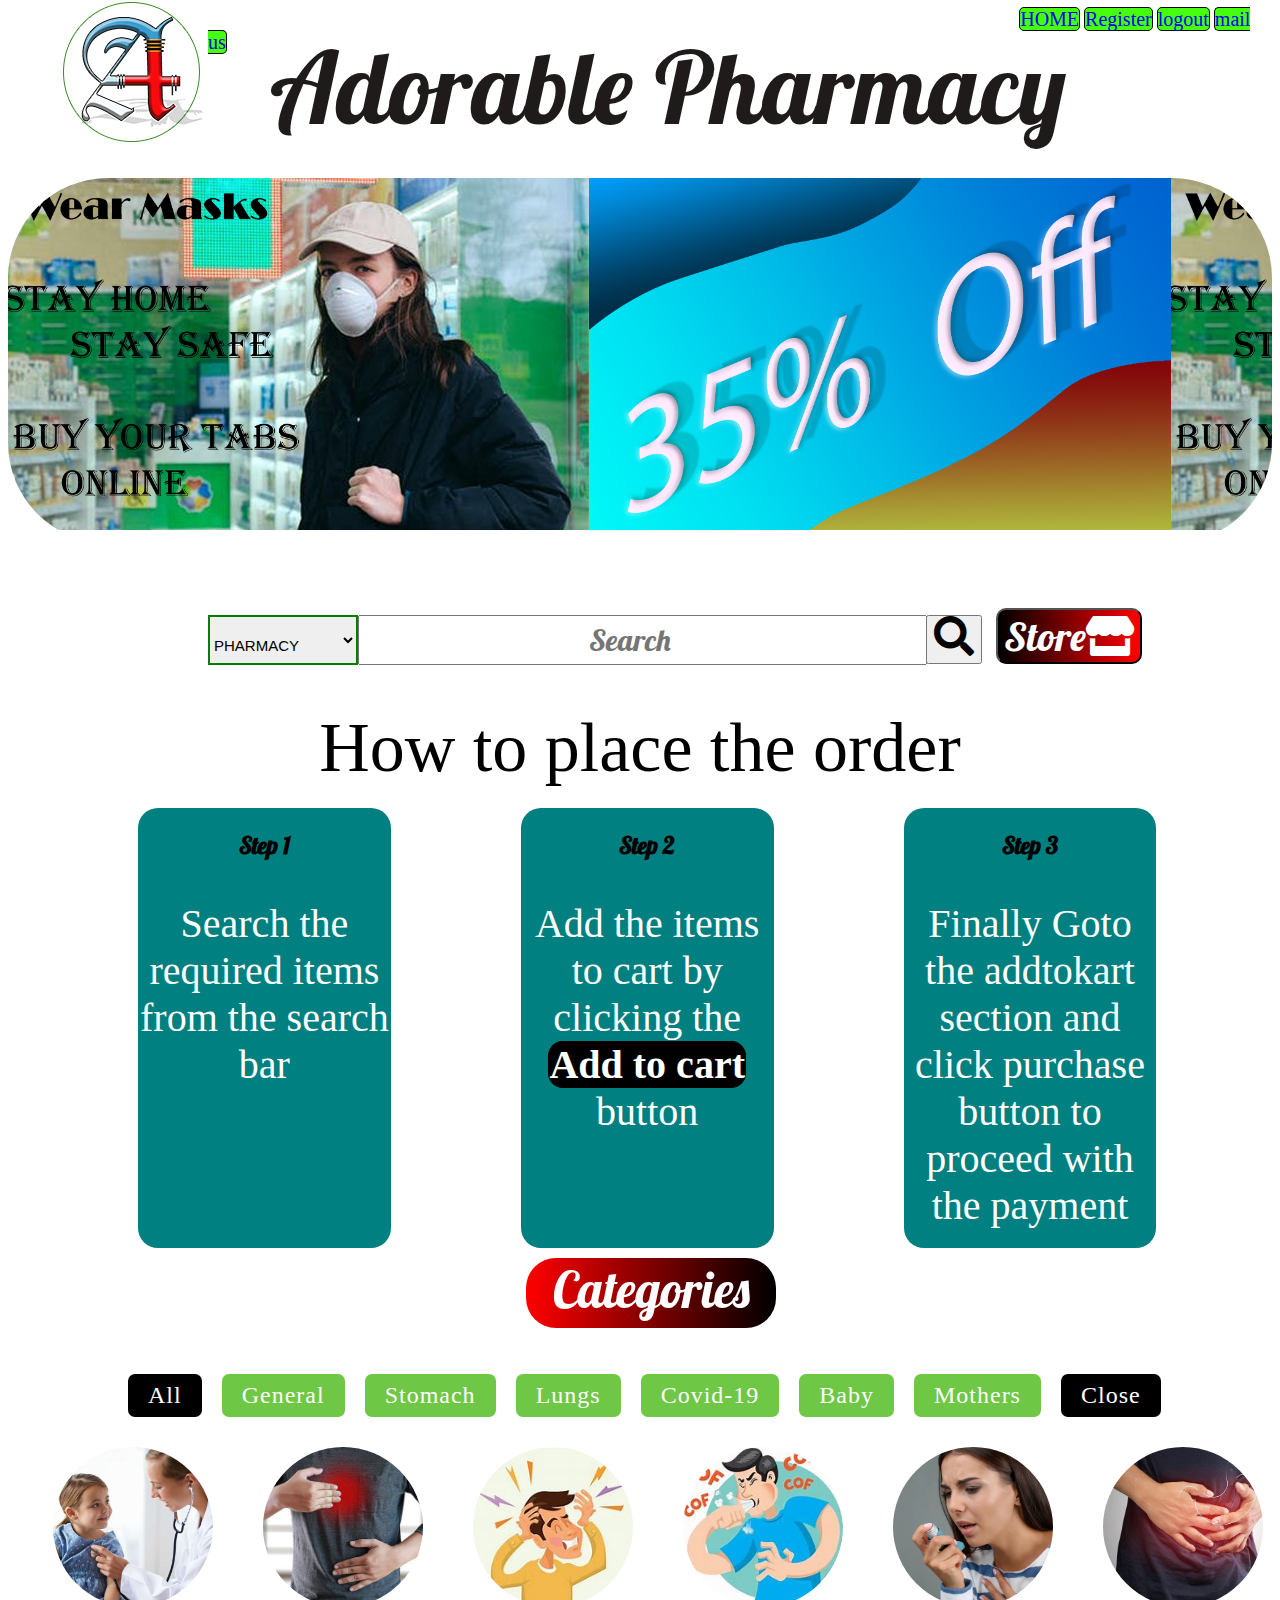
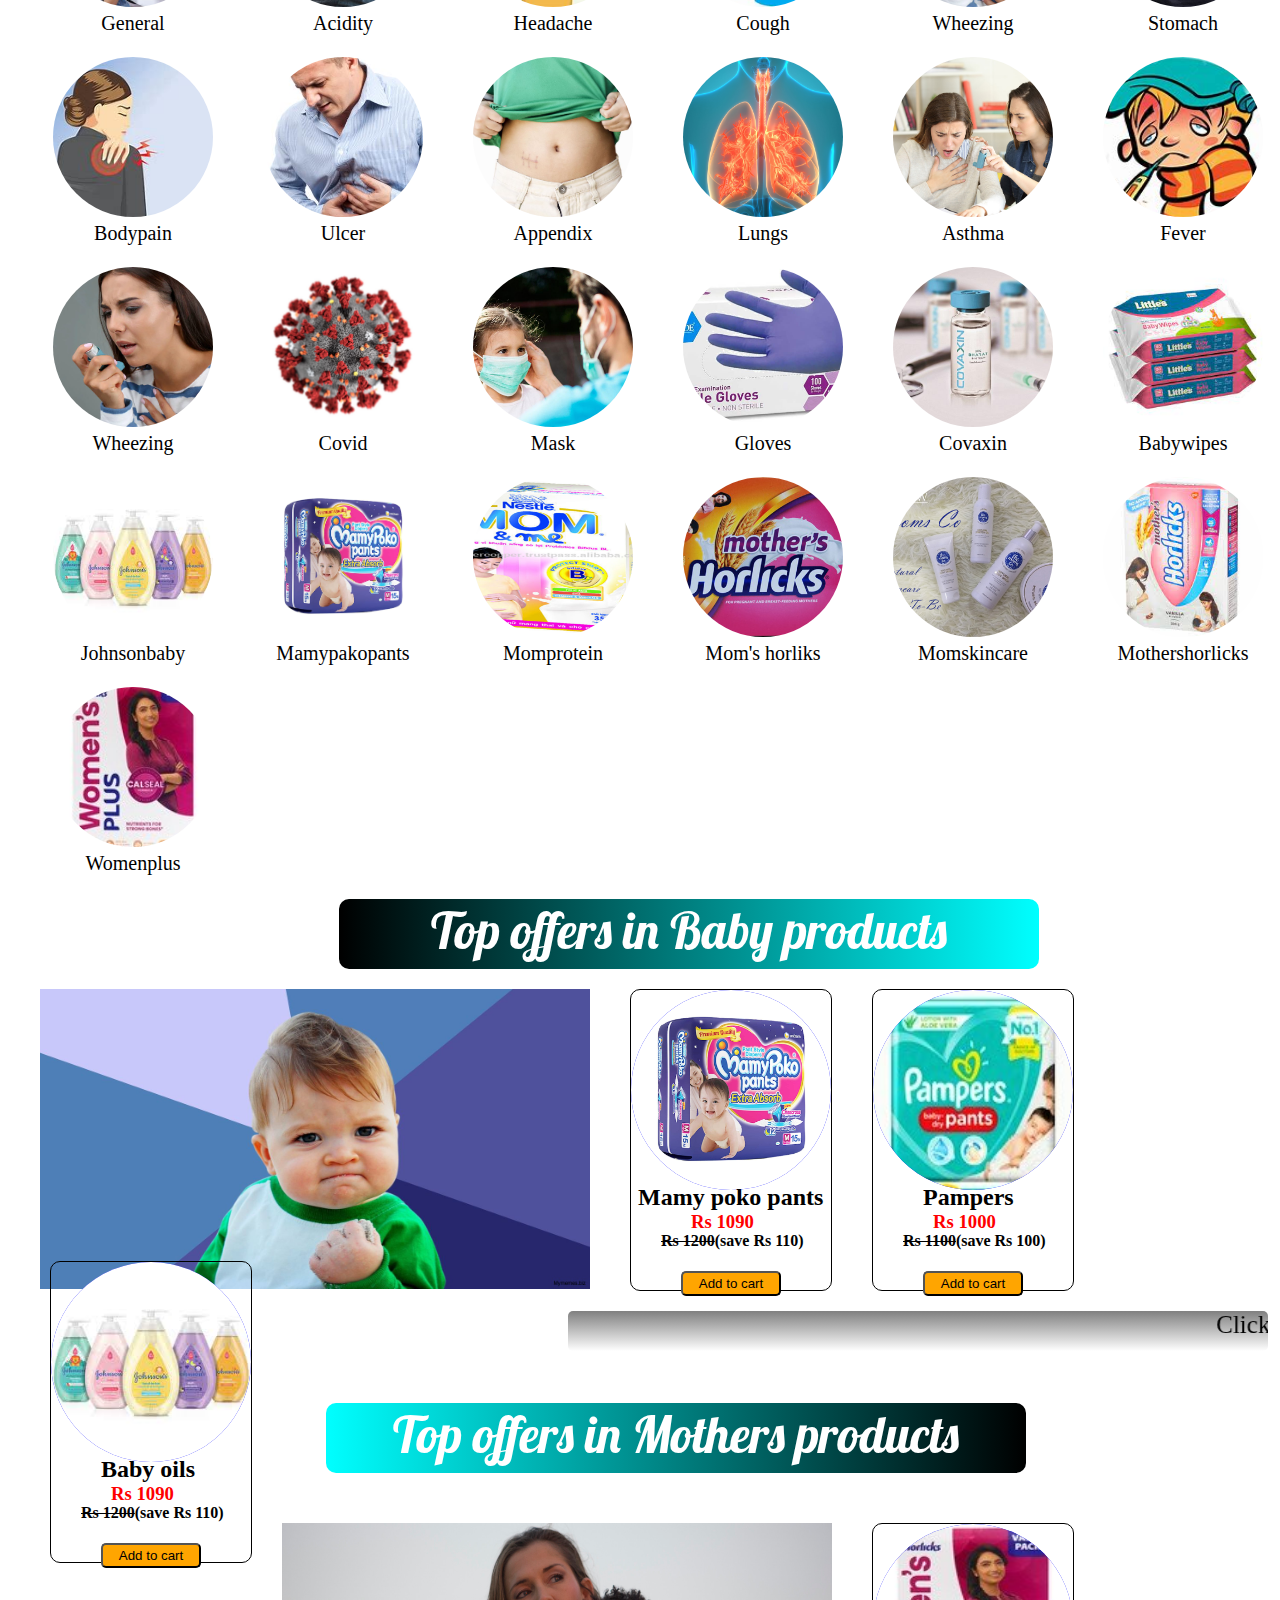
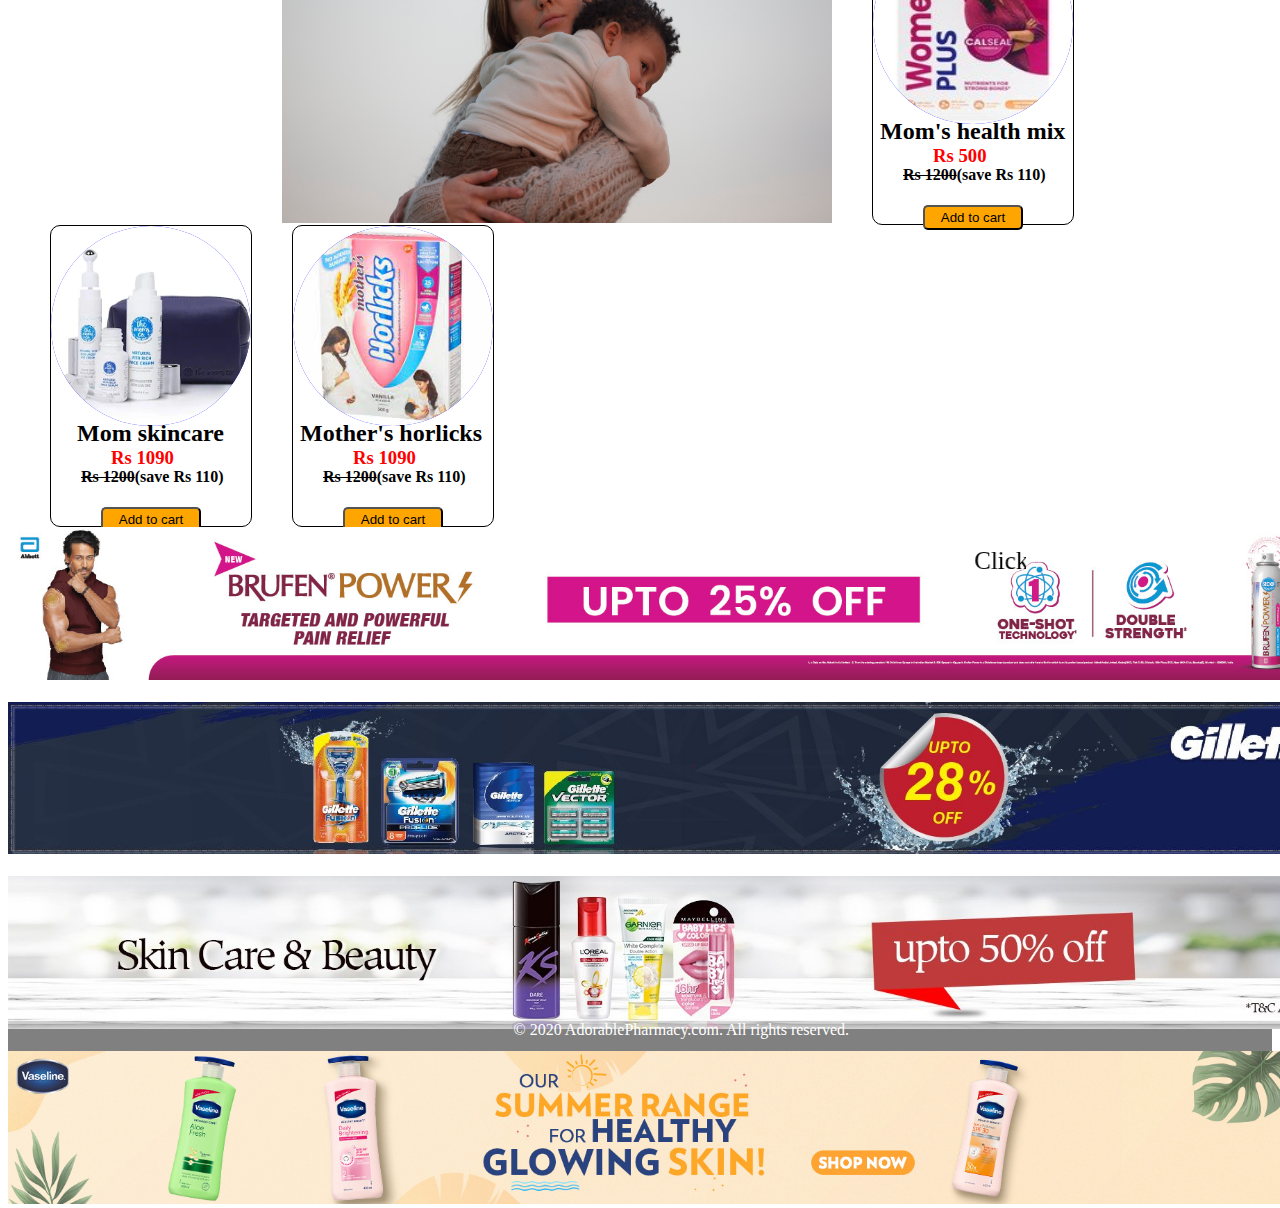
<file: index.html>
<!DOCTYPE html>
<html>
<head>
	<title>My website</title>
	<link rel="stylesheet" href="css/style.css">
  <link rel="stylesheet" href="https://cdnjs.cloudflare.com/ajax/libs/font-awesome/5.15.3/css/all.min.css">
	<link rel="preconnect" href="https://fonts.gstatic.com">
<link href="https://fonts.googleapis.com/css2?family=Lobster&display=swap" rel="stylesheet">
</head>
<body>

	<div class="container1">
    <a href="index.html"  id="a1" style="margin-left:80%;">HOME</a> 
    <a href="signup.html" id="a1" style="font-size: 20px;">Register</a> 
    <a href="logout.html" id="a1" style="font-size: 20px;">logout</a>
    <a href="mailto:jssn2niranjan@gmail.com?Subject=reservation" id="a1" style="font-size: 20px;">mail us</a>
    <div class="logo"><img src="images/Adorable Pharmacy.png"></div>
    <div class="header">
      <p>Adorable Pharmacy</p>
    </div>
  </div>
  <div class="banner">
   <div class="center_banner">
    <div id="slider">
      <figure>
        <img src="images/desk1.jpg">
        <img src="images/Untitled-1.jpg">
        <img src="images/desk1.jpg">
        <img src="images/Untitled-2.jpg">
        <img src="images/desk1.jpg">
      </figure>
    </div>
   </div>
  </div>
  

  <div class="container3">
  <label for="All Products"></label>
  <select name="All Products" id="All_Products">
    <option value="pharmacy">PHARMACY</option>
    <option value="general_store">GENERAL STORE</option>
    <option value="ALL PRODUCTS">ALL PRODUCTS</option>
  </select>
    <input type="search" id="search" placeholder="Search" style="text-align: center;font-family: 'Lobster', cursive;font: bold;"> 
    <button style="padding-bottom:6px;margin-left:-5px;"><i class="fa fa-search" aria-hidden="true" style="font-size:40px;margin-top:-2px;"></i></button>
    <a href="store.php"><button style="background:linear-gradient(to left,red,black);color:white;border-radius:10px;margin-left:10px;cursor: pointer;font-size:40px;font-family:'lobster',cursive;">Store<i class='fas fa-store'></i></button></a>
  </div>


  <div class="sbc">
    <p style="font-size:70px;">How to place the order</p>
    <div id="c1"> 
    <h3 style="color:black;font-family:'Lobster',cursive">Step 1</h3>
    <p>Search the required items from the search bar</p>
    </div>
    <div id="c2"> 
    <h3 style="color:black;font-family:'Lobster',cursive">Step 2</h3>
    <p>Add the items to cart by clicking the <strong style="border:1px solid black;border-radius:15px;background:black;color:white;">Add to cart</strong> button</p></div>
    <div id="c3"> 
    <h3 style="color:black;font-family:'Lobster',cursive">Step 3</h3>
    <p>Finally Goto the addtokart section and click purchase button to proceed with the payment</p>
    </div>
  </div>
  <div class="categories"><p>Categories</p></div>
  <div id="sec">
    <section>
      <ul>
        <li class="list active" id="all"data-filter="all">All</li>
        <li class="list active" data-filter="General">General</li>
        <li class="list active" data-filter="Stomach">Stomach</li>
        <li class="list active" data-filter="Lungs">Lungs</li>
        <li class="list active" data-filter="Covid">Covid-19</li>
        <li class="list active" data-filter="baby">Baby</li>
        <li class="list active" data-filter="mothers">Mothers</li>
        <li class="list active" id="close"data-filter="Diabetese">Close</li>
      </ul>
      <div class="products">
        <div class="itembox General"><a href="store.html#a1"><img src="images/general/general.jpg"></a><p id="category_p_name">General</p></div>
        <div class="itembox Stomach"><a href="store.html#a2"><img src="images/stomach/acidity.jpg"></a><p id="category_p_name">Acidity</p></div>
        <div class="itembox General"><a href="store.html#a1"><img src="images/general/headache.jpg"></a><p id="category_p_name">Headache</p></div>
        <div class="itembox General"><a href="store.html#a1"><img src="images/general/cough.jpg"></a><p id="category_p_name">Cough</p></div>
        <div class="itembox Lungs"><a href="store.html#a3"><img src="images/lungs/wheezing.jpg"></a><p id="category_p_name">Wheezing</p></div>
        <div class="itembox Stomach"><a href="store.html#a2"><img src="images/stomach/stomach.jpg"></a><p id="category_p_name">Stomach</p></div>
        <div class="itembox General"><a href="store.html#a1"><img src="images/general/bodypain.jpg"></a><p id="category_p_name">Bodypain</p></div>
        <div class="itembox Stomach"><a href="store.html#a2"><img src="images/stomach/ulcer.jpg"></a><p id="category_p_name">Ulcer</p></div>
        <div class="itembox Stomach"><a href="store.html#a2"><img src="images/stomach/appendix.jpg"></a><p id="category_p_name">Appendix</p></div>
        <div class="itembox Lungs"><a href="store.html#a3"><img src="images/lungs/lungs.jpg"></a><p id="category_p_name">Lungs</p></div>
        <div class="itembox Lungs"><a href="store.html#a3"><img src="images/lungs/Asthma.jpg"></a><p id="category_p_name">Asthma</p></div>
        <div class="itembox General"><a href="store.html#a1"><img src="images/general/fever.jpg"></a><p id="category_p_name">Fever</p></div>
        <div class="itembox Lungs"><a href="store.html#a3"><img src="images/lungs/wheezing.jpg"></a><p id="category_p_name">Wheezing</p></div>
        <div class="itembox Covid"><a href="store.html#a4"><img src="images/covid-19/covid.jpg"></a><p id="category_p_name">Covid</p></div>
        <div class="itembox Covid"><a href="store.html#a4"><img src="images/covid-19/mask.jpg"></a><p id="category_p_name">Mask</p></div>
        <div class="itembox Covid"><a href="store.html#a4"><img src="images/covid-19/gloves.jpg"></a><p id="category_p_name">Gloves</p></div>
        <div class="itembox Covid"><a href="store.html#a4"><img src="images/covid-19/covaxin.jpg"></a><p id="category_p_name">Covaxin</p></div>
        <div class="itembox baby"><a href="store.html#a5"><img src="images/baby/babywipes.jpg"></a><p id="category_p_name">Babywipes</p></div>
        <div class="itembox baby"><a href="store.html#a5"><img src="images/baby/johnsonbaby.jpg"></a><p id="category_p_name">Johnsonbaby</p></div>
        <div class="itembox baby"><a href="store.html#a5"><img src="images/baby/mamypakopants.jpeg"></a><p id="category_p_name">Mamypakopants</p></div>
        <div class="itembox mothers"><a href="store.html#a6"><img src="images/mothers/momprotein.jpg"></a><p id="category_p_name">Momprotein</p></div>
        <div class="itembox mothers"><a href="store.html#a6"><img src="images/mothers/mom's horliks.jpg"></a><p id="category_p_name">Mom's horliks</p></div>
        <div class="itembox mothers"><a href="store.html#a6"><img src="images/mothers/momskincare.jpg"></a><p id="category_p_name">Momskincare</p></div>
        <div class="itembox mothers"><a href="store.html#a6"><img src="images/mothers/mothershorlicks.jpg"></a><p id="category_p_name">Mothershorlicks</p></div>
        <div class="itembox mothers"><a href="store.html#a6"><img src="images/mothers/womenplus.jpg"></a><p id="category_p_name">Womenplus</p></div>
      </div>
    </section>
    <script src="https://code.jquery.com/jquery-3.6.0.js"
      integrity="sha256-H+K7U5CnXl1h5ywQfKtSj8PCmoN9aaq30gDh27Xc0jk=" crossorigin="anonymous"></script>

    <script type="text/javascript">
      $(document).ready(function () {
        $('.list').click(function () {
          const value = $(this).attr('data-filter');
          if (value == 'all') {
            $('.itembox').show('1000');
          }
          else {
            $('.itembox').not('.' + value).hide('1000');
            $('.itembox').filter('.' + value).show('1000');
          }
        })
        $('.list').click(function () {
          $(this).addclass('active').siblings().removeclass('active');
        })
      })

    </script>
  </div>
  <div id="aslider">
    <p style="font-family:'lobster',cursive;font-size:50px;margin-left:26%;text-align:center;
    margin-top:-10px; width: 700px;height: 70px;background:linear-gradient(to left,aqua,black);border-radius:10px;color:white;">Top offers in Baby products</p>
    <div id="content1"><img src="images/Baby-Meme-Yes-09.jpg" width="550px" height="300px"></div>
      <div class="box1">
      <div id="box1images" onclick='alert(" MAMY PAKO PANTS is the a diaper for baby which is so soft and the bestsellar,make yor baby feel happy")'><img src="images/mamypakopants.jpeg" width="200px" height="200px"></div>
      <h2 style="margin-top:-6px;margin-left:7px;" >Mamy poko pants</h2>
      <h3 style="margin-top:-20px;margin-left:60px;color:red;" > Rs 1090 </h3>
      <h4  style="margin-top:-20px;margin-left:30px;"><del>Rs 1200</del>(save Rs 110)</h4>
      <button style="width:100px;height:25px;margin-left:50px;border-radius:5px;background-color:orange">Add to cart</buttton>
      </div>
      <div class="box2">
      <div id="box2images"  onclick='alert(" MAMY PAKO PANTS is the a diaper for baby which is so soft and the bestsellar,make your baby feel happy")'><img src="images/pampers.jpg" width="200px" height="200px"></div>
      <h2 style="margin-top:-6px;margin-left:50px;" >Pampers</h2>
      <h3 style="margin-top:-20px;margin-left:60px;color:red;" > Rs 1000 </h3>
      <h4  style="margin-top:-20px;margin-left:30px;"><del>Rs 1100</del>(save Rs 100)</h4>
      <button style="width:100px;height:25px;margin-left:50px;border-radius:5px;background-color:orange">Add to cart</buttton>
      </div>
      <div class="box3">
      <div id="box3images"  onclick='alert(" MAMY PAKO PANTS is the a diaper for baby which is so soft and the bestsellar,make yor baby feel happy")'><img src="images/johnsonbaby.jpg" width="200px" height="200px"></div>
      <h2 style="margin-top:-6px;margin-left:50px;" >Baby oils</h2>
      <h3 style="margin-top:-20px;margin-left:60px;color:red;" > Rs 1090 </h3>
      <h4  style="margin-top:-20px;margin-left:30px;"><del>Rs 1200</del>(save Rs 110)</h4>
      <button style="width:100px;height:25px;margin-left:50px;border-radius:5px;background-color:orange">Add to cart</buttton>
      </div> 
      <marquee id="chfmo2">Click on the images, so you can read the description .</marquee>
  </div>

   <div id="bslider">
    <p style="font-family:'lobster',cursive;font-size:50px;margin-left:25%;text-align:center;margin-top:-10px;
    width: 700px;height: 70px;background:linear-gradient(to right,aqua,black);border-radius:10px;color:white;">Top offers in Mothers products</p>
    <div id="content2"><img src="images/mom.jpg" width="550px" height="300px" ></div>
      <div class="box4">
      <div id="box4images"  onclick='alert("India best health drink designed for women nutritional needs" )';><img src="images/womenplus.jpg" width="200px" height="200px"></div>
      <h2 style="margin-top:-6px;margin-left:7px;" >Mom's health mix</h2>
      <h3 style="margin-top:-20px;margin-left:60px;color:red;" > Rs 500 </h3>
      <h4  style="margin-top:-20px;margin-left:30px;"><del>Rs 1200</del>(save Rs 110)</h4>
      <button style="width:100px;height:25px;margin-left:50px;border-radius:5px;background-color:orange">Add to cart</buttton>
      </div>
      <div class="box5">
      <div id="box5images"  onclick='alert("India best health drink designed for women nutritional needs" )';><img src="images/momskincare.webp" width="200px" height="200px"></div>
      <h2 style="margin-top:-6px;margin-left:26px;" >Mom skincare</h2>
      <h3 style="margin-top:-20px;margin-left:60px;color:red;" > Rs 1090 </h3>
      <h4  style="margin-top:-20px;margin-left:30px;"><del>Rs 1200</del>(save Rs 110)</h4>
      <button style="width:100px;height:25px;margin-left:50px;border-radius:5px;background-color:orange">Add to cart</buttton>
      </div>
      <div class="box6" >
      <div id="box6images"  onclick='alert("India best health drink designed for women nutritional needs" )';><img src="images/mothershorlicks.jpg" width="200px" height="200px"></div>
      <h2 style="margin-top:-6px;margin-left:7px;" >Mother's horlicks</h2>
      <h3 style="margin-top:-20px;margin-left:60px;color:red;" > Rs 1090 </h3>
      <h4  style="margin-top:-20px;margin-left:30px;"><del>Rs 1200</del>(save Rs 110)</h4>
      <button style="width:100px;height:25px;margin-left:50px;border-radius:5px;background-color:orange">Add to cart</buttton>
      </div> 
      <marquee id="chfmo2">Click on the images, so you can read the description .</marquee>
  </div>

  <div class="ad1">
  <img src="images/banner1.jpg" width="1333px"><br><br>
  <img src="images/banner2.jpg" width="1333px"><br><br>
  <img src="images/banner3.jpg" width="1333px"><br><br>
  <img src="images/banner4.jpg" width="1333px">
  </div>
  <div class="footer">
    <p>© 2020 AdorablePharmacy.com. All rights reserved.</p>
    <ul>
      <li><a href="login signup.html">Bulk order</a></li>
      <li><a href="login signup.html">Delivary</a></li>
      <li><a href="login signup.html">Sitemap</a></li>
      <li><a href="login signup.html">Cancelation</a></li>
      <li><a href="login signup.html">privacy</a></li>
      <li><a href="login signup.html">Terms and condition</a></li>
    </ul>
  </div>
</body>
</html>
</file>
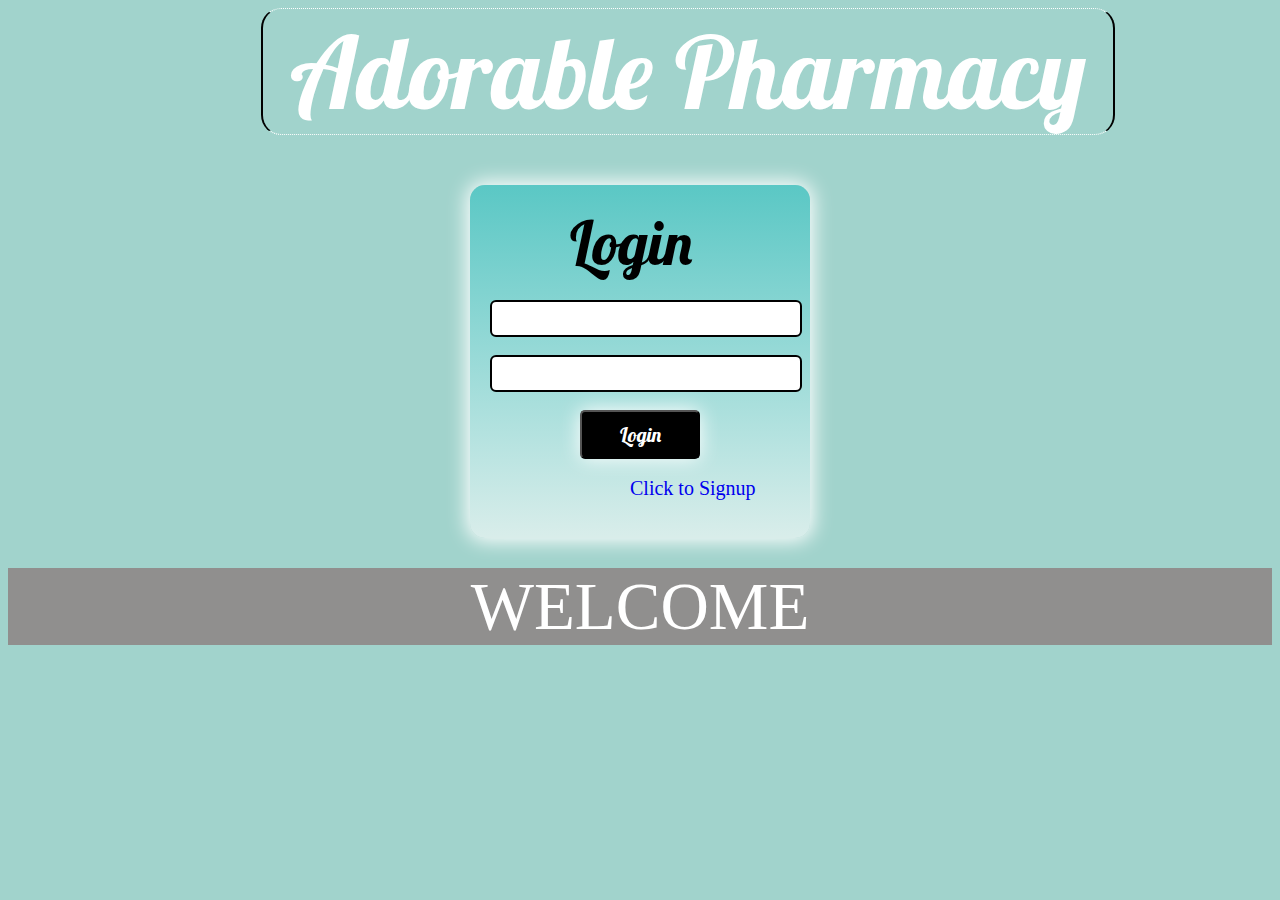
<file: login.html>
<!DOCTYPE html>
<html>
<head>
	<title>Login</title>
	<link rel="stylesheet" href="css/login.css">
	<link rel="preconnect" href="https://fonts.gstatic.com">
<link href="https://fonts.googleapis.com/css2?family=Lobster&display=swap" rel="stylesheet">
</head>
<body>
	
	<div id="header">Adorable Pharmacy</div>

	<div id="box">
		
		<form method="post">
			<div id="login" >Login</div>

			<input id="text" type="text" name="user_name"><br><br>
			<input id="text" type="password" name="password"><br><br>

			<input id="button" type="submit" value="Login"><br><br>

			<a href="signup.html">Click to Signup</a><br><br>
		</form>
	</div>
	<div id="footer">WELCOME</div>

</body>
</html>
</file>
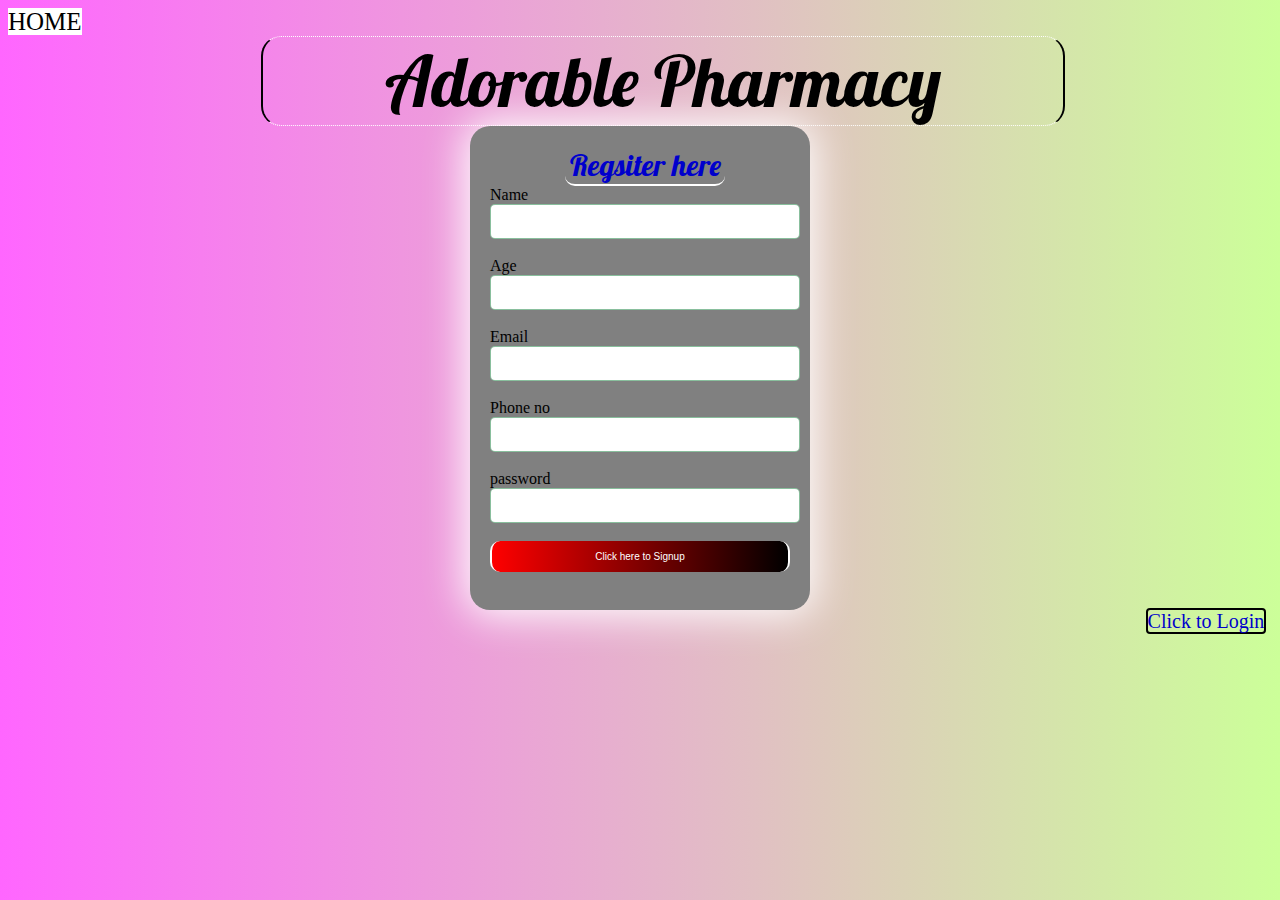
<file: signup.html>
<!DOCTYPE html>
<html>
<head>
	<title>Signup</title>
	<link rel="stylesheet" href="css/signup.css">
	<link href="https://fonts.googleapis.com/css2?family=Lobster&display=swap" rel="stylesheet">
	<link rel="preconnect" href="https://fonts.gstatic.com">
</head>
<body>
<a href="index.html" style="text-decoration:none;font-size:25px;background:white;color:black;">HOME</a>
<div id="header" >Adorable Pharmacy</div>
	<div id="box">
		<form method="post">
			<div id="rh">Regsiter here</div>
			Name<input id="text" type="text" name="user_name"><br><br>
			Age<input id="text" type="number" name="user_age"><br><br>
			Email<input id="text" type="email" name="user_email"><br><br>
			Phone no<input id="text" type="text" name="user_ph_no"><br><br>
			password<input id="text" type="password" name="password"><br><br>
		   <input id="button" type="submit" value="Click here to Signup"><br><br>
		</form>
	</div>
	<a href="login.html" style="text-decoration:none;color:#0000cc;font-size:20px;margin-left:90%;border:2px solid black;border-radius:4px;">Click to Login</a><br><br>
</body>
</html>
</file>
<file: css/style.css>
.container1{
    width: 100%;
    height: 200px;
}#a1{
    text-decoration:none;
    font-size: 20px;
    border:1px solid black;
    border-radius: 5px;background-color:rgb(70, 255, 14);
}#a1:visited{
    color:black;
}#a1:hover{
    color:white;
}
.logo{
    width: 200px;
    height: 200px;
    margin-top: -70px;
    float:left;
}
.logo img{
    margin-top: 40px;
    margin-left: 30px;
}
.header{
    width: 740px;
    height: 100px;
    margin-left: 250px;
}    
.header p{
    color:rgb(32, 27, 27);
    font-size:100px;
    font-family: 'Lobster', cursive;
    margin-top: -30px;
    width: 820px;
    text-align: center;
}
.loginout {
    width: 200px;
    height: 40px;
    display:inline;
    font-family:serif;
    font-size: 25px;
    border-radius: 10px;
    margin-left: 85%;
    background-color: #00CC99;
    margin-bottom: -20px;
}
.loginout a{
    text-decoration: none;
    color:black;
}
.banner{
    width:100%;
    height:400px;
    margin-top: -30px;
}
.center_banner{
    float:left;
    height:355px;
    width:100%;
}
#slider{
    overflow: hidden;
    border-radius: 100px;
}
#slider figure{
    position:relative;
    width: 230%;
    height: 365px;
    margin: 0;
    left: 0;
    animation:70s slider infinite;
}
#slider figure img{
    width: 20%;
    float: right;    
}
@keyframes slider
{
    0%{
        left:0;
    }
    20%{
        left:-100%;
    }
    40%{
        left:-200%;
    }
    60%{
        left:-100%;
    }
    80%{
        left:-300%;
    }
    100%{
        left:0%;
    }
}

.container3{
    width: 100%;
    height: 50px;
    margin-top: 30px;
    
}
#All_Products{
    width:150px;
    height: 50px;
    margin-left:200px;
    font-size: 15px;
    padding-top:12px; 
    border:solid 2px green;
}
#search{
    width: 45%;
    height: 50px;
    color: black;
    font-size: 30px;
    margin-left:-4px;
}

.sbc{
    width: 100%;
    height: 500px; 
    margin-top:-20px;
    
}

.sbc p{
font-size: 40px;
font-family: Cambria, Cochin, Georgia, Times, 'Times New Roman', serif;
text-align: center;
}

#c1,#c2,#c3{
    width: 20%;
    height: 440px;
    background-color: teal;
    border-radius: 20px;
    margin-left:130px;
    margin-top:-50px;
    text-align: center;
    font-size: 20px;
    color: white;
    float: left;
}

.categories{
    width: 250px;
    height: 70px;
    background:linear-gradient(to right,red,black);
    margin-left:41%;
    text-align: center;
    border-radius: 30px;
}
.categories p{
    font-size:50px;
    font-family: 'Lobster', cursive;
    color:white;   
}
#sec{
    margin: 0;
    padding: 0;
    box-sizing:border-box;
    
    margin-top: -40px;
    
}
 section{
padding: 20px;
width:1280px;
margin: 40px auto;
}
 section ul{
display: flex;
margin-bottom: 10px;
margin-left:50px;
}
section ul li{
    list-style-type:none;
    background: #eee;
    padding:8px 20px;
    margin:10px;
    border-radius:7px;
    letter-spacing: 1px;
    cursor:pointer;
    font-size:24px;
}
section ul li.active{
    background-color: rgba(98, 194, 54, 0.924);
    color:white;
} 
#all{
    background-color: black;
    color:white;
}
section ul li:hover{
    background: rgb(64, 156, 192);
}
#close{
    background-color: black;
    color:white;
}
.products{
    display: flex;
    flex-wrap: wrap;
}
.products .itembox{
    position:relative;
    width: 200px;
    height: 200px;
    margin:5px; 
}
.products .itembox img{
    position: absolute;
    top:0;
    left:0;
    margin-top:5px;
    width: 80%;
    height: 80%;margin-left:20px;
    border-radius: 50%;
    object-fit: cover;
}.products .itembox:hover{
    background:linear-gradient(to left,aqua,green);
    border-radius:30px;
    transition:.1s;
}
#category_p_name{
    margin-top:85%;
    text-align:center;
    font-family:'Times New Roman';
    font-size:20px;
}

#aslider{
    height: 500px;
    width:100%;  
    border:2px solid white;
    margin-top: -40px;
}
#aslider:hover{
    background-color: rgb(194, 240, 224);
}

#content1{
    width:550px;
    height: 300px;
    margin-left: 30px;
    background-color: black;
    float:left;
    margin-top:-30px;
}
.box1 ,.box2 ,.box3{
    width:200px;
    height:300px;
    border:1px solid black;;
    border-radius: 10px;
    float: left;
    margin-left: 40px;
    margin-top:-30px;
}

 #box1images,#box2images,#box3images{
    width:200px;
    height:200px;
    background-color: blue;
    border-radius: 50%;
    object-fit:cover;
    overflow: hidden;
}
.box1:hover,.box2:hover,.box3:hover{
background:linear-gradient(to top right,violet,skyblue);
}
 #chfmo1{
    margin-left:25%;
    margin-top:20px;
    width:700px;
    height: 40px;
    background: linear-gradient(to bottom, gray, white);
    border-radius: 5px;
    font-size:25px;
    color:black;
    font-family:'Times New Roman', Times, serif;
}

#bslider{
    height:500px;
    width:100%;  
    border:2px solid white;
}
#bslider:hover{
    background-color: rgb(194, 240, 224);
}
#content2{
    width:550px;
    height: 300px;
    margin-left: 30px;
    background-color: black;
    float:left;
}
.box4 ,.box5 ,.box6{
    width:200px;
    height:300px;
    border-radius: 10px;
    border:1px solid black;
    float: left;
    margin-left: 40px;
} #box4images,#box5images,#box6images{
    width:200px;
    height:200px;
    background-color: blue;
    border-radius: 50%;
    overflow:hidden;
}.box4:hover,.box5:hover,.box6:hover{
    background:linear-gradient(to top left,violet,skyblue);
    }
#chfmo2{
    margin-left:25%;
    margin-top:20px;
    width:700px;
    height: 40px;
    background: linear-gradient(to bottom, gray, white);
    border-radius: 5px;
    font-size:25px;
    color:black;
    font-family:'Times New Roman', Times, serif;
}
.ad1{
    width:100%;
    height:680px;
}


.footer{
    width: 100%;
    height: 80px;
    background-color: grey;
    padding-top:10px;
}
.footer p{
    margin-left: 40%;
    color: white;
}
.footer ul li{
    float: left;
    display:inline;
    list-style-type:none; 
}
.footer ul li a{
    text-decoration: none;
    font-size:20px;
    font-family: 'lobster',cursive;
    color: white;
    margin-left:120px;
}
</file>
<file: css/login.css>
body{
    background:rgb(161, 211, 204);
}

#header{
    font-size:100px;
    font-family: 'Lobster', cursive;
    margin-left:20%;
    border-top:1px dotted white;
    border-left:2px solid black;
    border-right:2px solid black;
    border-bottom:1px dotted white;
    color:white;
    border-radius: 20px;
    width:850px;
    text-align:center;
}
#login
{
    color: white; 
    font-size:60px;
    margin-left:80px;
    color:black;
    font-family: 'Lobster', cursive;
    margin-bottom:20px;  
}
	#text{
 
		height: 25px;
		border-radius: 6px;
		padding: 4px;
		border:2px solid black;
		width: 100%;
 
	}
    
	#button{

		padding: 10px;
		width: 120px;
		color: white;
		background-color: black;
		border-radius:5px;
        margin-left:90px;
        font-family: 'Lobster', cursive;
        font-size:20px ;
        box-shadow: 0px 0px 20px 0px #fff;
    }#button:hover{
        background:linear-gradient(to right,aqua ,white 90%);
        color:black;
    }
     a{
        text-decoration: none;
        margin-left:140px;
        font-size:20px;
     }

	#box{
		background:linear-gradient(to bottom, rgba(44, 192, 192, 0.603) ,rgba(255, 255, 255, 0.596));
		margin: auto;
		width: 300px;
		padding: 20px;
        margin-top:50px;
        border-radius: 15px ;
      
        box-shadow: 0px 0px 20px 3px #fff;
	}
#footer{
    font-size:67px;
    text-align: center;
    margin-top:30px;
    background-color: rgba(141, 131, 131, 0.849);
    color:white;
}
</file>
<file: css/signup.css>
body{
		background: linear-gradient(to right, #ff66ff 0%, #ccff99 100%);
	}
    #header{
        font-size:70px;
        font-family: 'Lobster', cursive;
        margin-left:20%;
        border-top:1px dotted white;
        border-left:2px solid black;
        border-right:2px solid black;
        border-bottom:1px dotted white;
        color:black;
        border-radius: 20px;
        width:800px;
        text-align:center;
    }
	#text{
		height: 25px;
		border-radius: 5px;
		padding: 4px;
		border: solid thin rgba(59, 149, 93, 0.603);
		width: 100%;
	}#text:hover{
		box-shadow: 0px 2px 40px 2px rgb(47, 223, 223);
	}
	#button{
		padding: 10px;
		width: 100%;font-size: 10px;
		color: white;
		background-color: lightblue;
		border: none;
		border-radius:10px;
        border-left:2px solid white;
        border-right:2px solid white;
		background:linear-gradient(to right,red,black);
	}#button:hover{
        background:linear-gradient(to right,aqua ,white 90%);
        border-left:2px solid black;
        border-right:2px solid black;
        color:black;font-size: 20px;transition: 0.6s;font-family: 'Lobster', cursive;
	}
	#box{
		background-color: grey;
		margin: auto;
		width: 300px;
		padding: 20px;
		border-radius:20px;
        box-shadow: 0px 0px 40px 5px white;
	}
    #rh{
		font-size: 20px;
		color:#0000cc;
		width:160px;
		text-align:center;
		border-bottom:2px solid white;
		border-radius:10px;
		margin-left:75px;
		font-family: 'Lobster', cursive;
		font-size:30px;
	}
</file>
